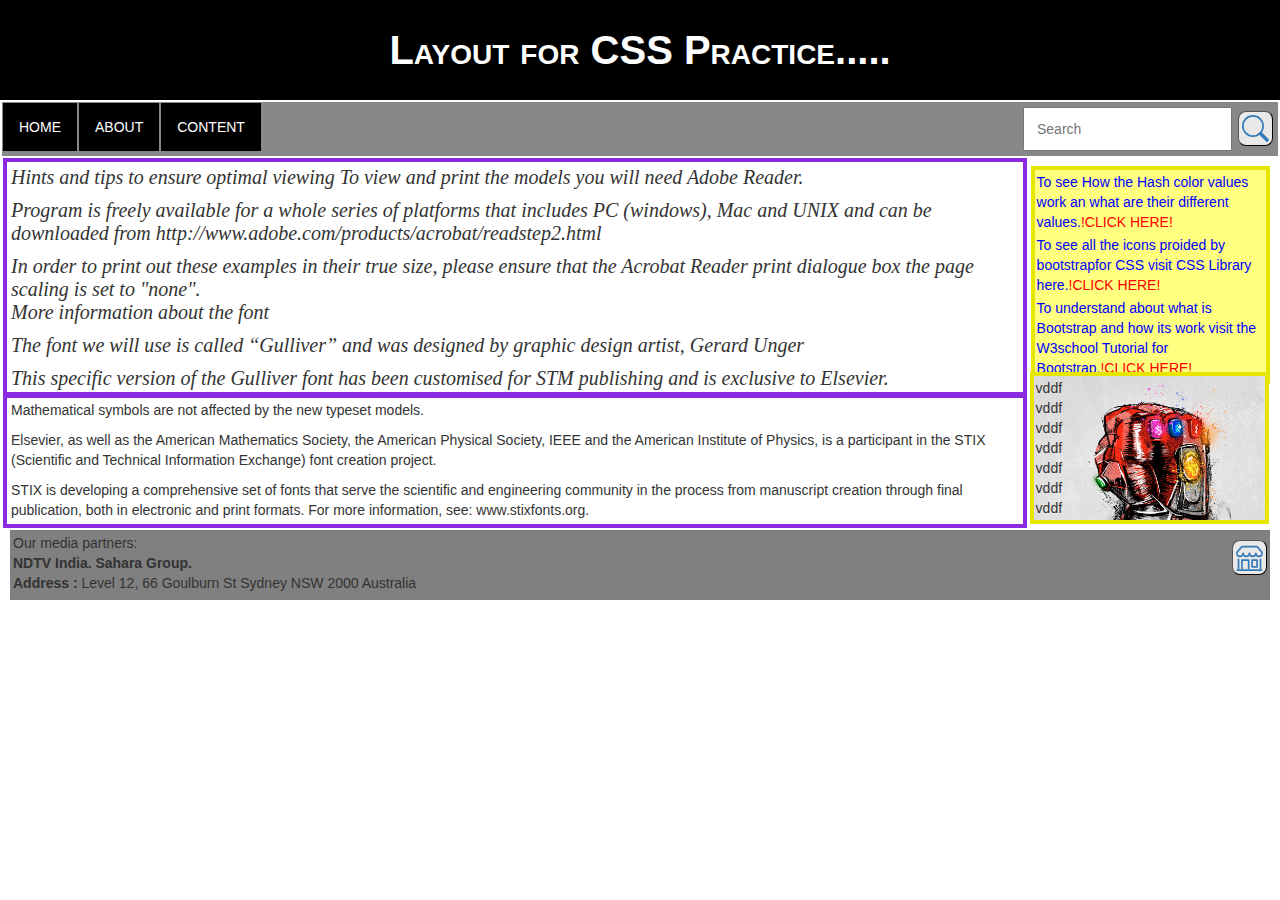
<file: layout of css/index.html>
<!DOCTYPE html>
<html>
    <head>
        <title>Layout</title>
        <link rel="stylesheet" href="https://maxcdn.bootstrapcdn.com/bootstrap/3.3.7/css/bootstrap.min.css">
        <link rel="stylesheet" type="text/css"  href="style.css">
    </head>
    <body>
               
       <header>
                   Layout for CSS Practice.....
       </header>
          <nav>
              <div>
              <ul>
                  <li class="li1"><a href="https://google.com">HOME</a></li>
                  <li class="li1"><a href="https://google.com">ABOUT</a></li>
                  <li class="li1"><a href="https://google.com">CONTENT</a></li>
                  <form>
                    <a href="https://google.com">
                    <svg width="1em" height="1em" viewBox="0 0 16 16" class="bi bi-search" fill="currentColor" xmlns="http://www.w3.org/2000/svg">
                        <path fill-rule="evenodd" d="M10.442 10.442a1 1 0 0 1 1.415 0l3.85 3.85a1 1 0 0 1-1.414 1.415l-3.85-3.85a1 1 0 0 1 0-1.415z"/>
                        <path fill-rule="evenodd" d="M6.5 12a5.5 5.5 0 1 0 0-11 5.5 5.5 0 0 0 0 11zM13 6.5a6.5 6.5 0 1 1-13 0 6.5 6.5 0 0 1 13 0z"/>
                      </svg></a>
                  <input type="text" placeholder="Search">
                  </form> 
             </ul>
            </div>
            </nav>

          
        <main style="margin:10px; position:relative">
            
               <section>

                     <article>
                          <div class="arti">
                            <p class="div1">Hints and tips to ensure optimal viewing
                            To view and print the models you will need Adobe Reader.</p>
                             <p class="div1"> Program is freely available for a whole series of platforms that includes PC (windows), 
                                 Mac and UNIX and can be downloaded from http://www.adobe.com/products/acrobat/readstep2.html</p>
                                 <p class="div1">In order to print out these examples in their true size, 
                                 please ensure that the Acrobat Reader print dialogue box the page scaling is set to "none".
                                 <br>More information about the font</p>
                            <p class="div1">The font we will use is called “Gulliver” and was designed by graphic design artist, Gerard Unger</p>
                            <p class="div1">This specific version of the Gulliver font has been customised for STM publishing and is exclusive to Elsevier.</p>                 
                            
                          </div>
                     </article>
                     <article>
                         <div class="arti">
                            <p>Mathematical symbols are not affected by the new typeset models.</p>
                            
                           <p> Elsevier, as well as the American Mathematics Society, the American Physical Society, 
                               IEEE and the American Institute of Physics,
                               is a participant in the STIX (Scientific and Technical Information Exchange)
                               font creation project.</p>
                            <p> STIX is developing a comprehensive set of fonts that serve 
                                the scientific and engineering community in the process from manuscript creation through final publication,
                                both in electronic and print formats. For more information, see: www.stixfonts.org.</p>
           
                         </div>
                     </article>
               </section>
               <section id="s1">
                   <a href="https://www.w3schools.com/colors/colors_picker.asp">To see How the Hash 
                color values work an what are their different values.<span>!CLICK HERE!</span></a>
                <a href="https://icons.getbootstrap.com/">To see all the icons proided by bootstrapfor CSS
                visit CSS Library here.<span>!CLICK HERE!</span></a>
                <a href="https://www.w3schools.com/bootstrap/bootstrap_ver.asp">To understand about what is Bootstrap and how its work
                visit the W3school Tutorial for Bootstrap.<span>!CLICK HERE!</span></a>
               </section>

               <section id="s2">

                vddf<br>vddf<br>vddf<br>vddf<br>vddf<br>vddf<br>vddf<br>
               </section>
               <footer>
                       
                <a href="https://amazon.com">
                    <svg width="1em" height="1em" viewBox="0 0 16 16" class="bi bi-shop" fill="currentColor" xmlns="http://www.w3.org/2000/svg">
                    <path fill-rule="evenodd" d="M0 15.5a.5.5 0 0 1 .5-.5h15a.5.5 0 0 1 0 1H.5a.5.5 0 0 1-.5-.5zM3.12 1.175A.5.5 0 0 1 3.5 1h9a.5.5 0 0 1 .38.175l2.759 3.219A1.5 1.5 0 0 1 16 5.37v.13h-1v-.13a.5.5 0 0 0-.12-.325L12.27 2H3.73L1.12 5.045A.5.5 0 0 0 1 5.37v.13H0v-.13a1.5 1.5 0 0 1 .361-.976l2.76-3.22z"/>
                    <path d="M2.375 6.875c.76 0 1.375-.616 1.375-1.375h1a1.375 1.375 0 0 0 2.75 0h1a1.375 1.375 0 0 0 2.75 0h1a1.375 1.375 0 1 0 2.75 0h1a2.375 2.375 0 0 1-4.25 1.458 2.371 2.371 0 0 1-1.875.917A2.37 2.37 0 0 1 8 6.958a2.37 2.37 0 0 1-1.875.917 2.37 2.37 0 0 1-1.875-.917A2.375 2.375 0 0 1 0 5.5h1c0 .76.616 1.375 1.375 1.375z"/>
                    <path d="M4.75 5.5a.5.5 0 1 1-1 0 .5.5 0 0 1 1 0zm3.75 0a.5.5 0 1 1-1 0 .5.5 0 0 1 1 0zm3.75 0a.5.5 0 1 1-1 0 .5.5 0 0 1 1 0z"/>
                    <path fill-rule="evenodd" d="M2 7.846V7H1v.437c.291.207.632.35 1 .409zm-1 .737c.311.14.647.232 1 .271V15H1V8.583zm13 .271a3.354 3.354 0 0 0 1-.27V15h-1V8.854zm1-1.417c-.291.207-.632.35-1 .409V7h1v.437zM3 9.5a.5.5 0 0 1 .5-.5h4a.5.5 0 0 1 .5.5V15H7v-5H4v5H3V9.5zm6 0a.5.5 0 0 1 .5-.5h3a.5.5 0 0 1 .5.5v4a.5.5 0 0 1-.5.5h-3a.5.5 0 0 1-.5-.5v-4zm1 .5v3h2v-3h-2z"/>
                  </svg>
                  
                </a>
                <span>Our media partners:<br>
                <b>NDTV India.  Sahara Group. </b><br>
                <b>Address :</b> Level 12, 66 Goulburn St
                Sydney NSW 2000
                Australia<br>
                </span>
                       
               </footer>
              

        </main>

     


    </body>
</html>
</file>
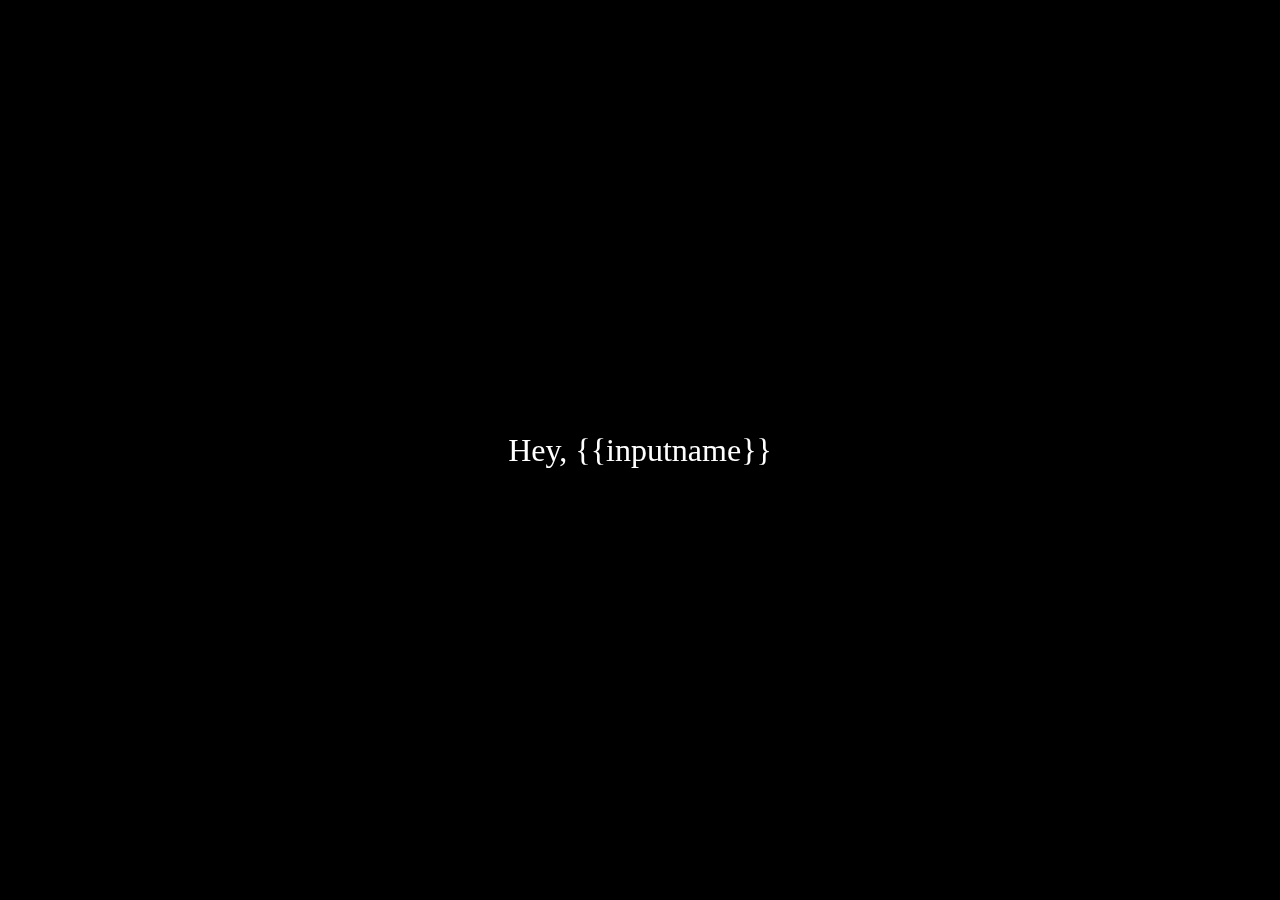
<file: mine/khan_inc/greetings/templates/greetings/greet.html>
<!DOCTYPE html>
<html lang="en">
    <head>
        <title>
            GREETINGS
        </title>
    </head>
    <body style="background-color: black;">
    
    <div style="
    font-size: xx-large;
    text-align: center;
     color: white; 
    position: fixed;
    top: 50%;
    left: 50%;
    transform: translate(-50%, -50%);
    ">Hey, {{inputname}}</div>
    </body>
    </html>
</file>
<file: layout of css/style.css>
* {
    margin: 0;
    padding: 0;
}

header {
    color: white;
    background-color: black;
    width: 100%;
    
    text-align: center;
    font: normal small-caps bold  40px/100px sans-serif;
}

ul, form{
    list-style-type: none;
    margin: 2px;
    padding: 0;
    overflow: hidden;
    background-color: #888888
}

.li1 {
    float: left;
}

.li1 a {
    display: block;
    text-align: center;
    text-decoration: none;
    padding: 14px 16px;
    margin: 1px;
    background-color: black;
    color: white;
}
.li1 a:hover{
    background-color: crimson;
}
input{
    float: right;
    text-align: left;
    padding: 10px 12px;
    margin: 3px;
}
svg {
    float: right;
    font-size: 35px;
    margin: 7px 3px 5px;
    padding: 1px 3px;
    border: 1px outset black;
    border-radius: 8px;
    background-color: #e9e9e9;
}

svg:hover, svg:active, svg:visited{
    background-color: #f9f9f9;
    border: outset;
}


.arti{
    width:80%;
    margin:1px;
    outline: 4px solid  blueviolet;
    outline-offset:4px;
}

.div1{

    font:oblique 20px sofia;
} 

#s1 {
    position: absolute;
    right: 0px;
    top:0px;
    border:4px solid #e6e600;
    width:19%;
    margin: 0px;
    background-color: #ffff80;    

}

#s1 > a{
    display: block;
    color: blue;
    margin:1px;
    padding:1px;
    text-decoration: none;

}
#s1 > a:hover{
    color: red;
}
#s1 span{
    color:red;
}

#s2 {
    position: absolute;
    bottom: 75px;
    right: 0px;
    width: 19%;
    border: 4px solid #e6e600;
    padding: 2px;
    margin:1px;
    background: url("ab.jpg");
    background-repeat: repeat-y;
    background-size: 100%;
}
footer{
    background-color: gray;
    margin:auto;
    padding:3px;
    width: 100%;
    height:70px;
}
footer a{
    position: absolute;
    right: 0px;
    display: block;
    font-size: 100px;
}
</file>
